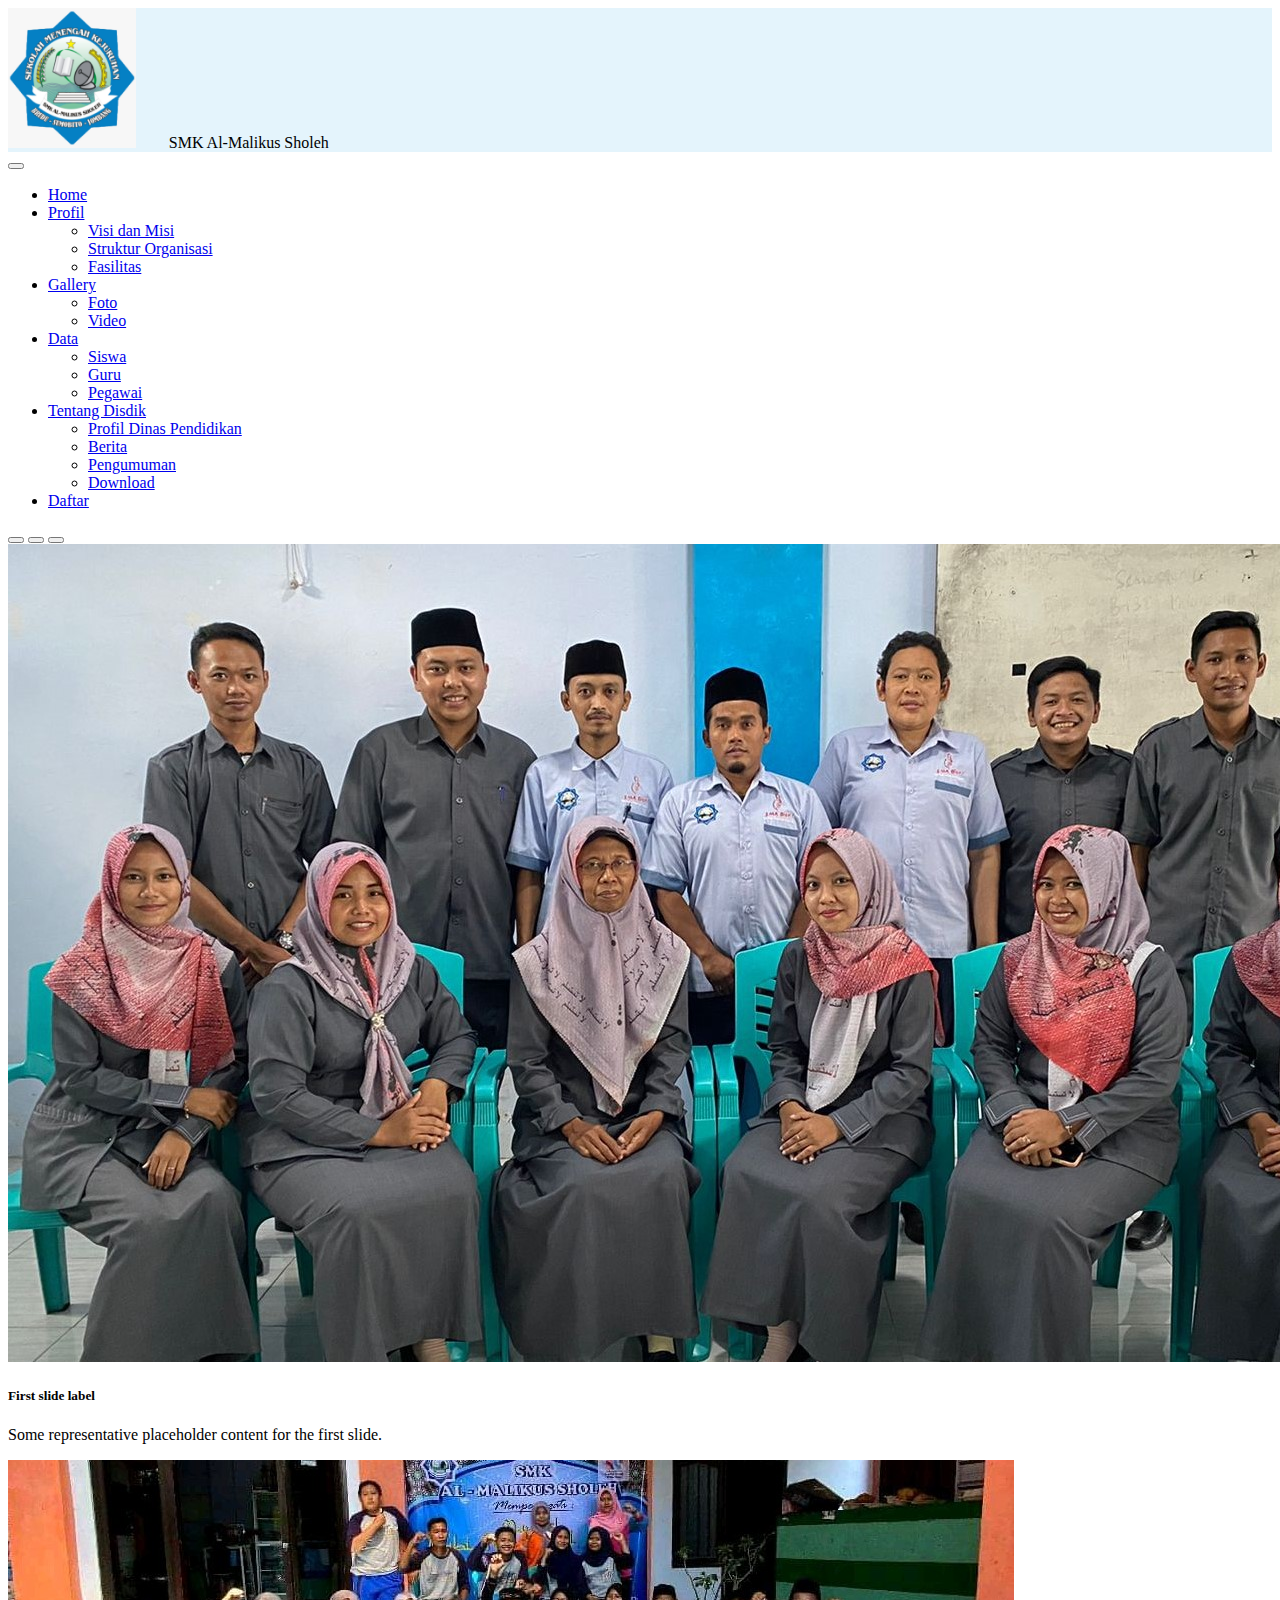
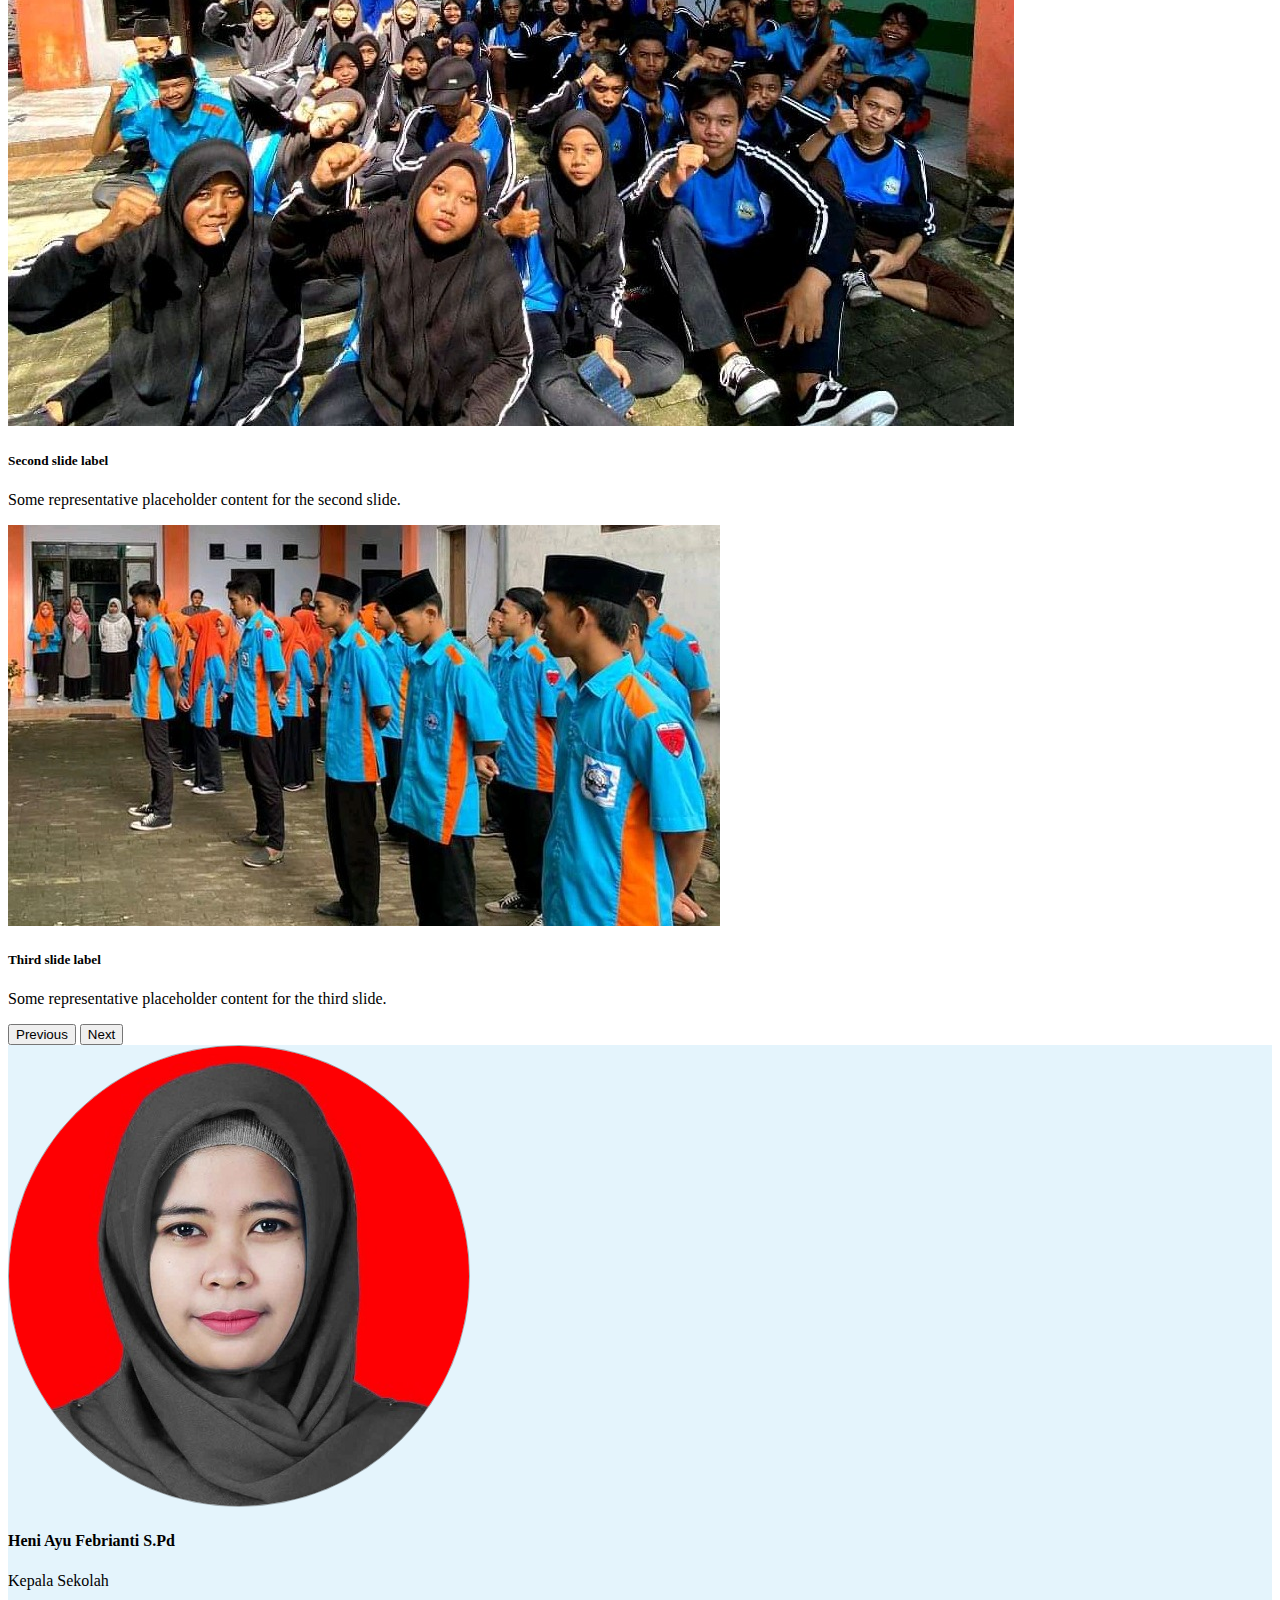
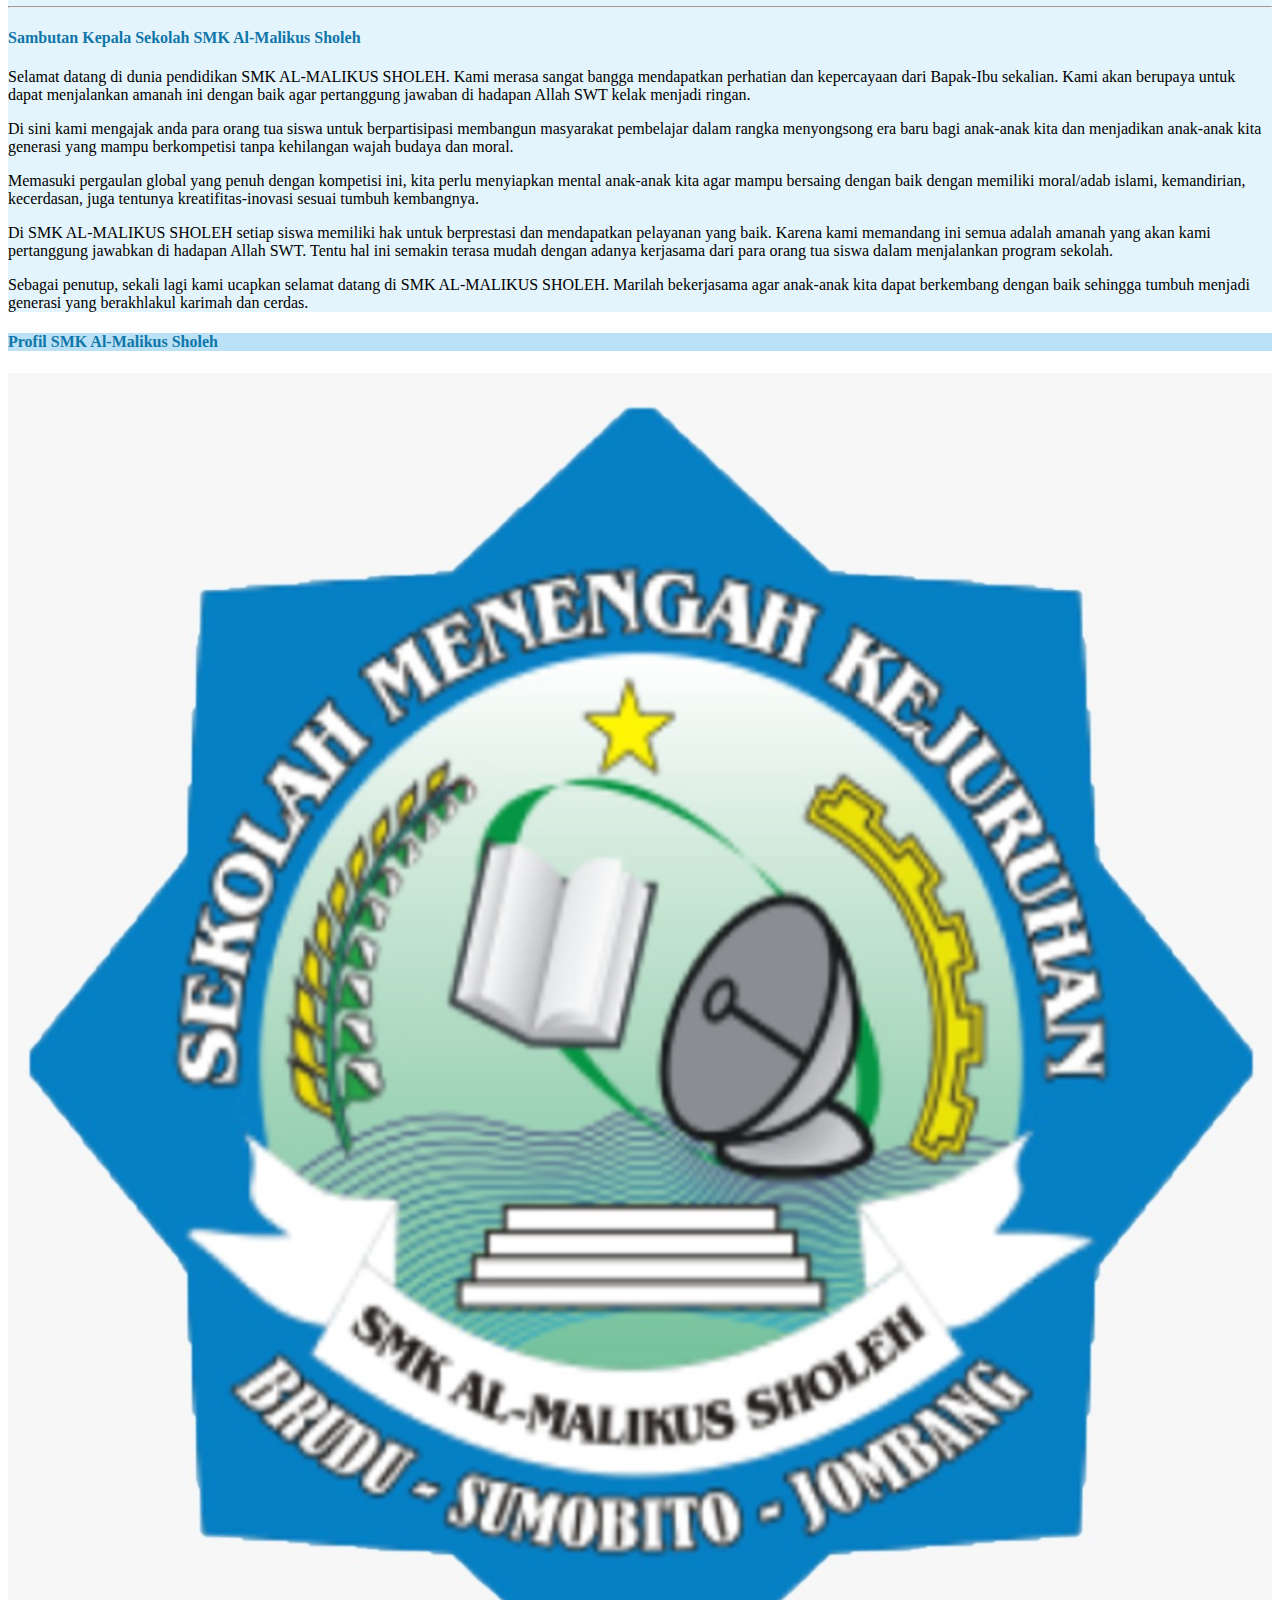
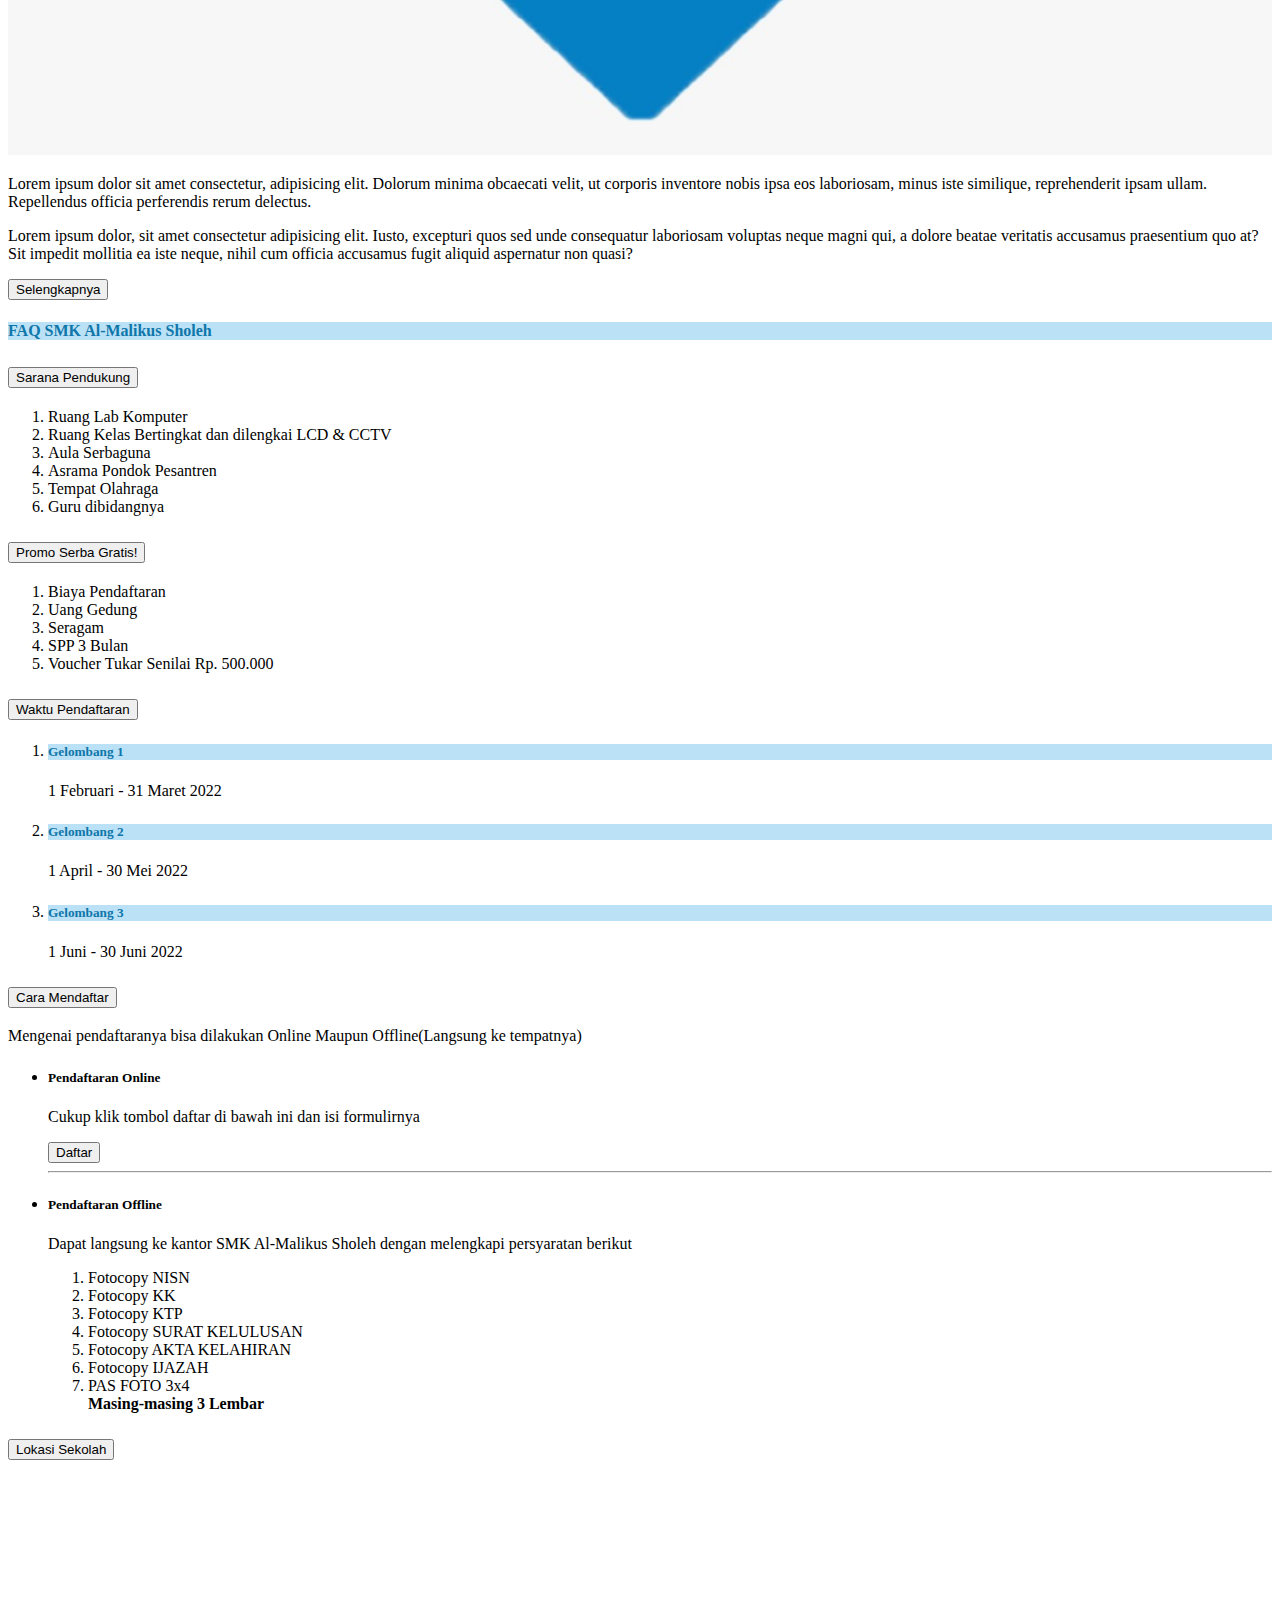
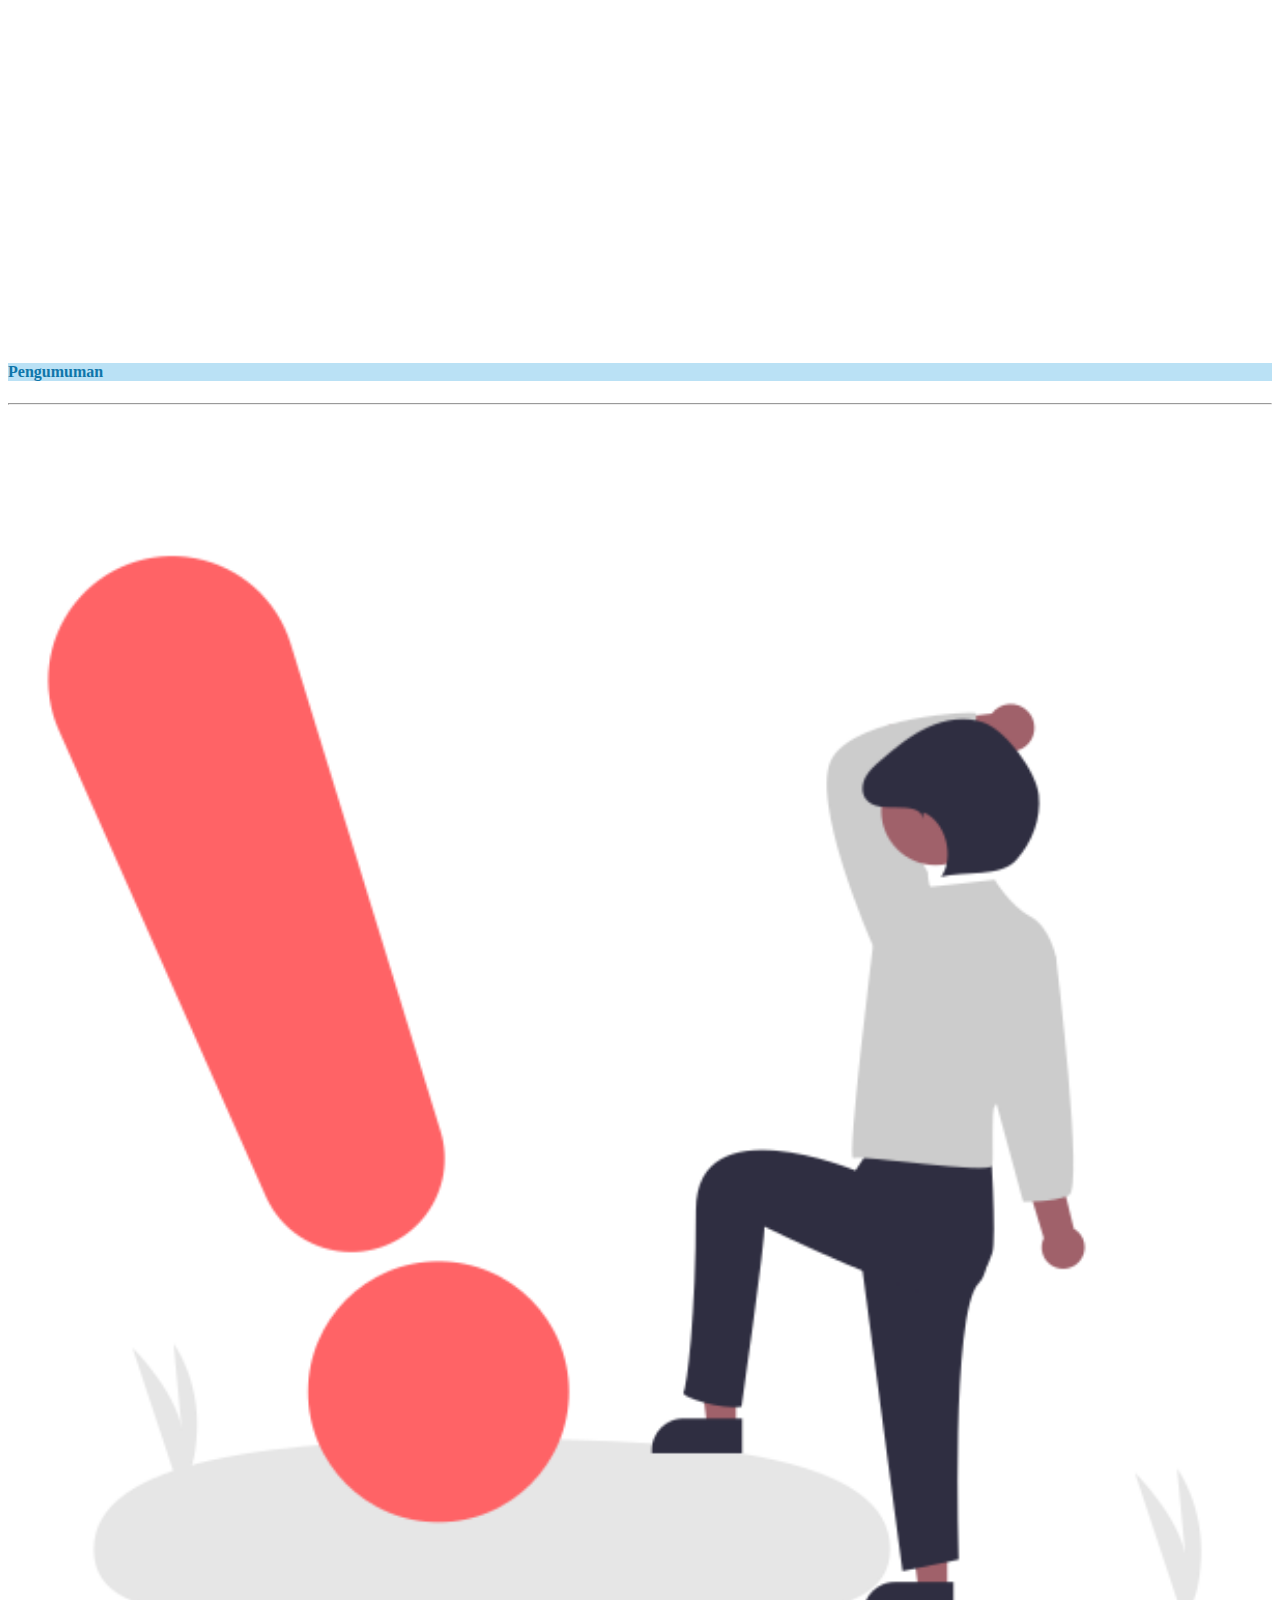
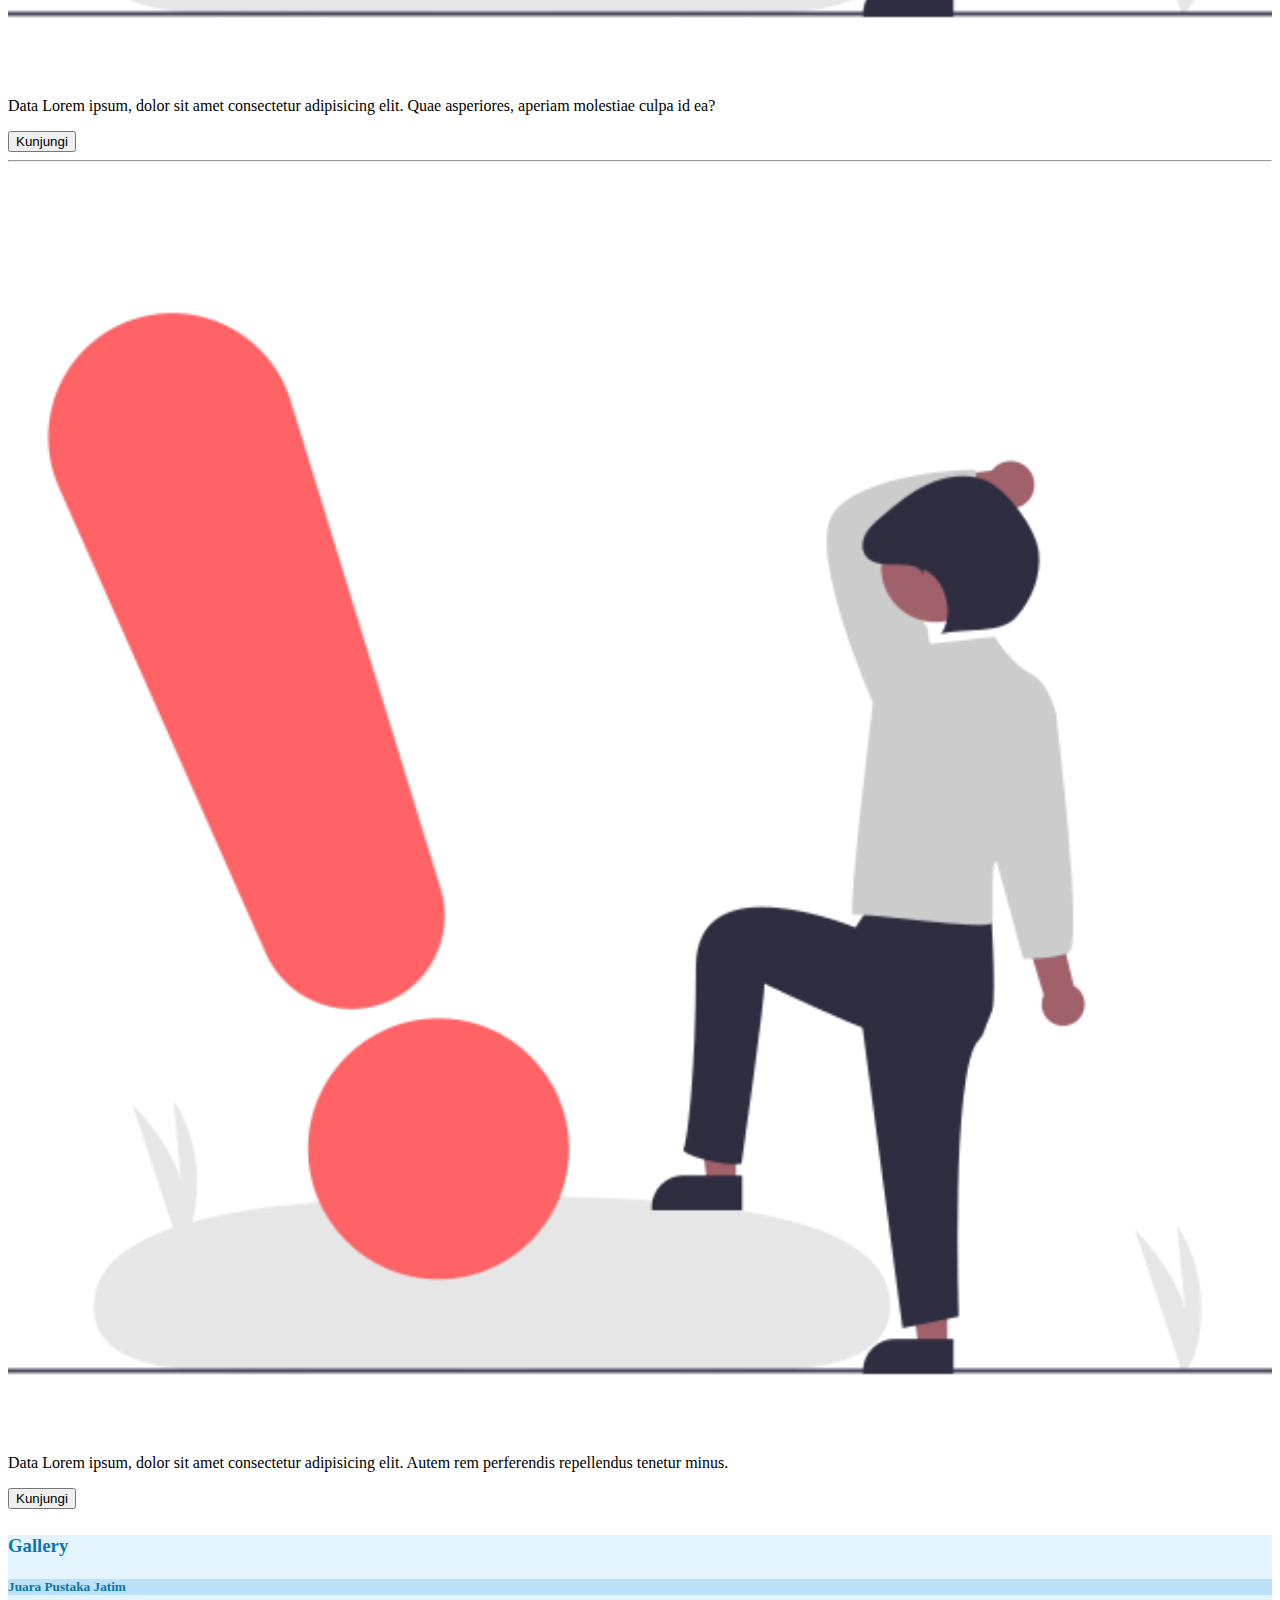
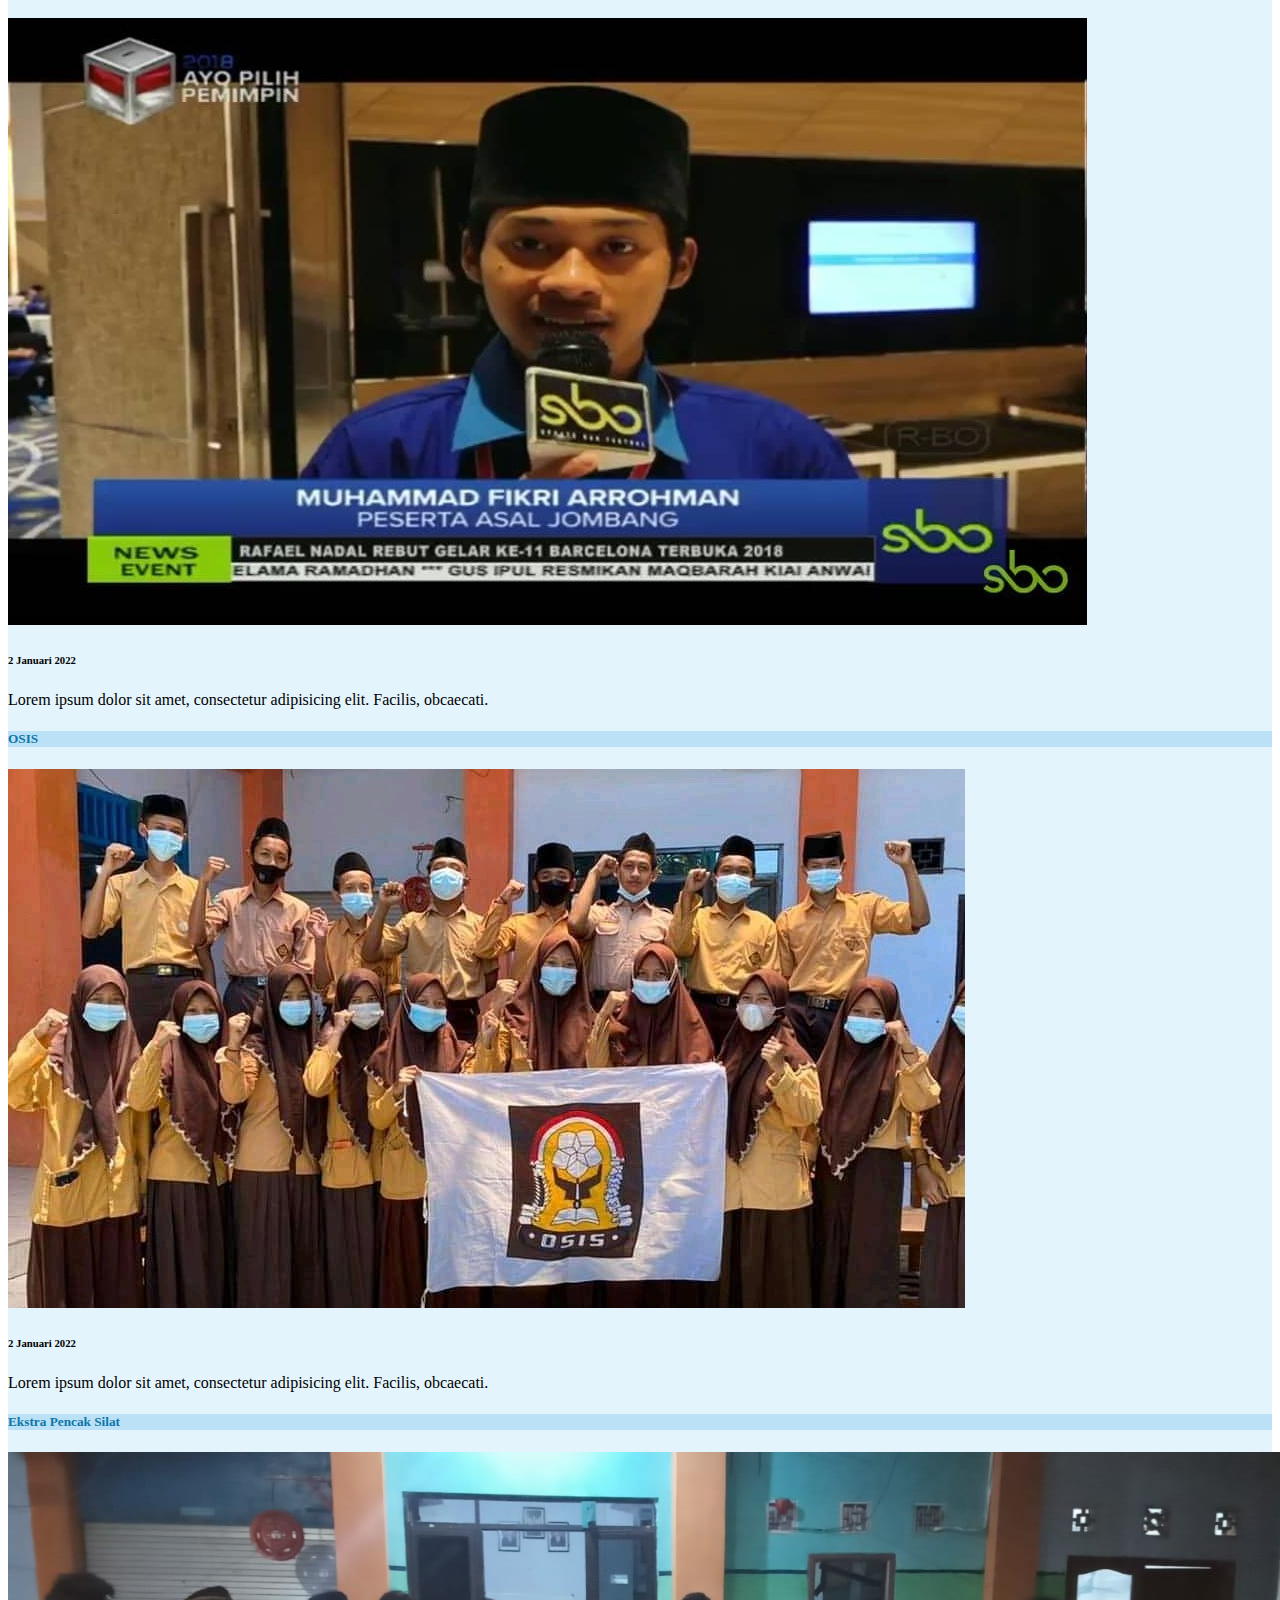
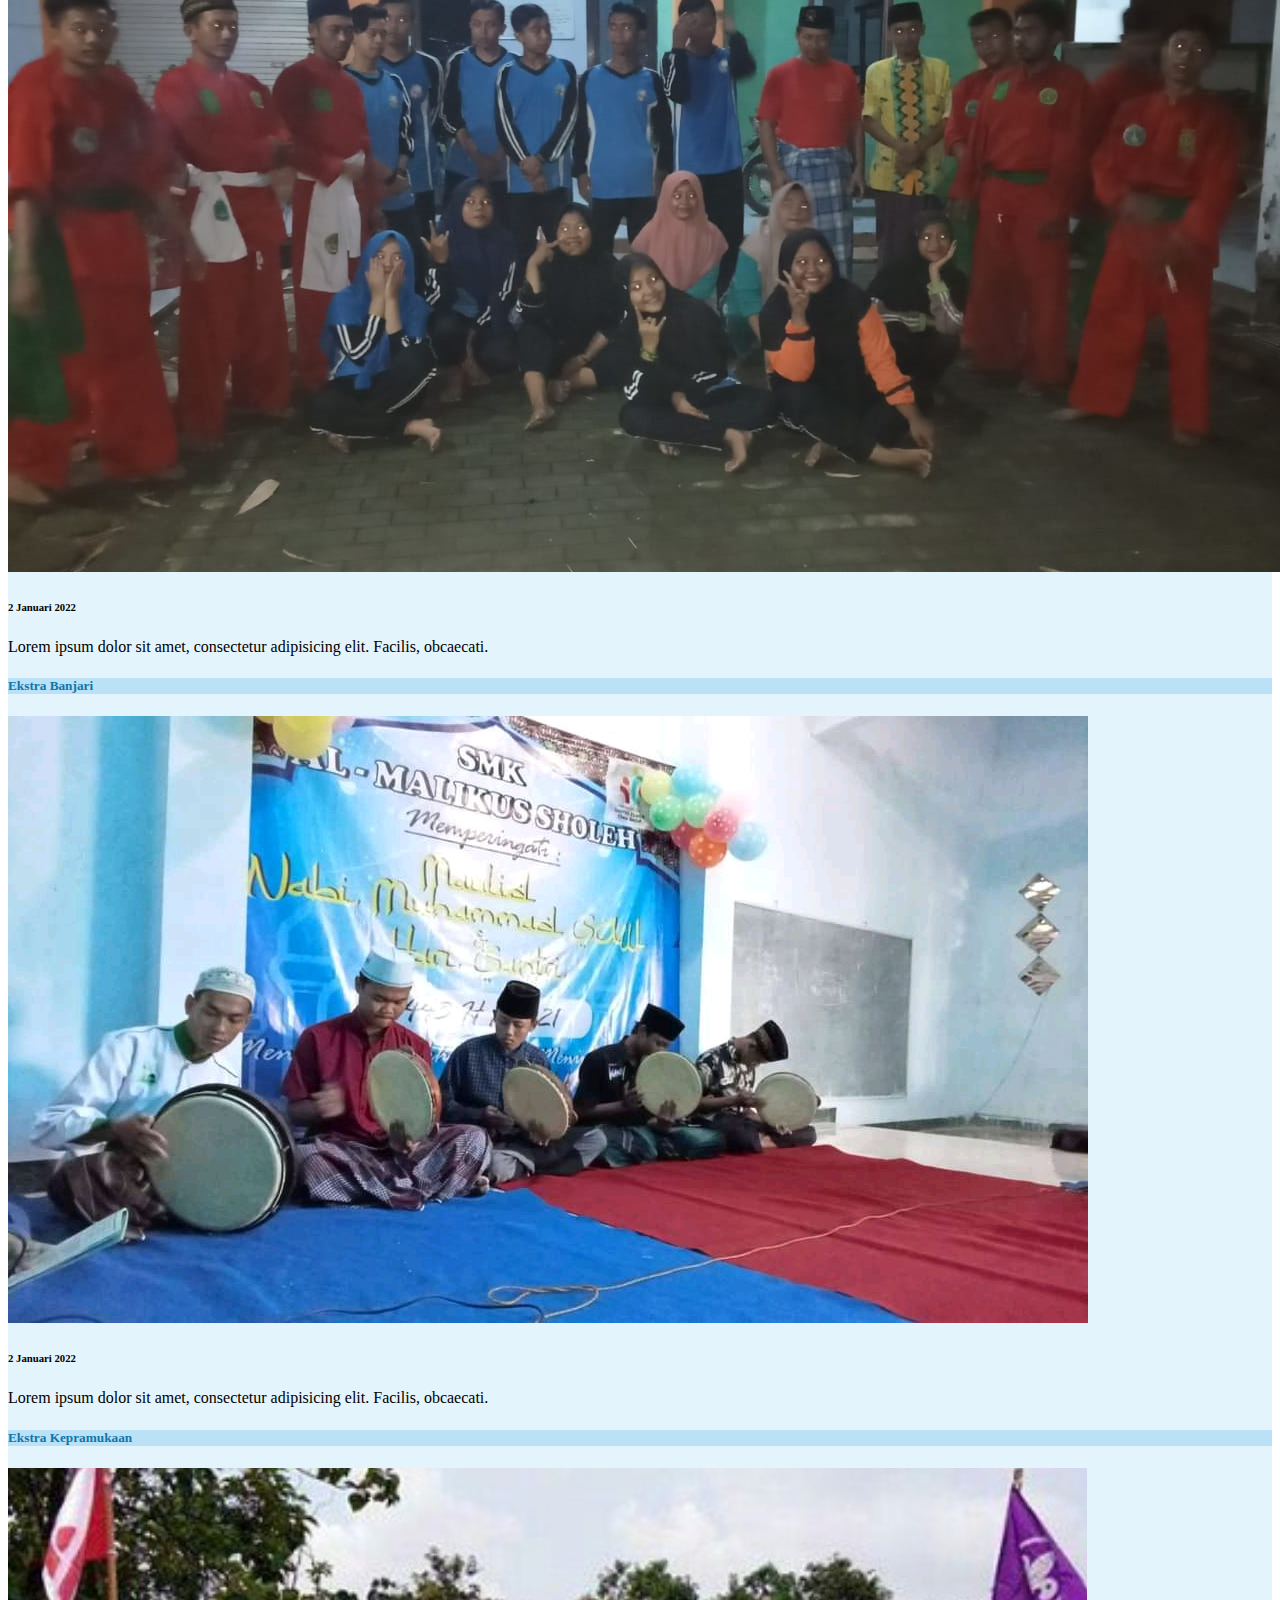
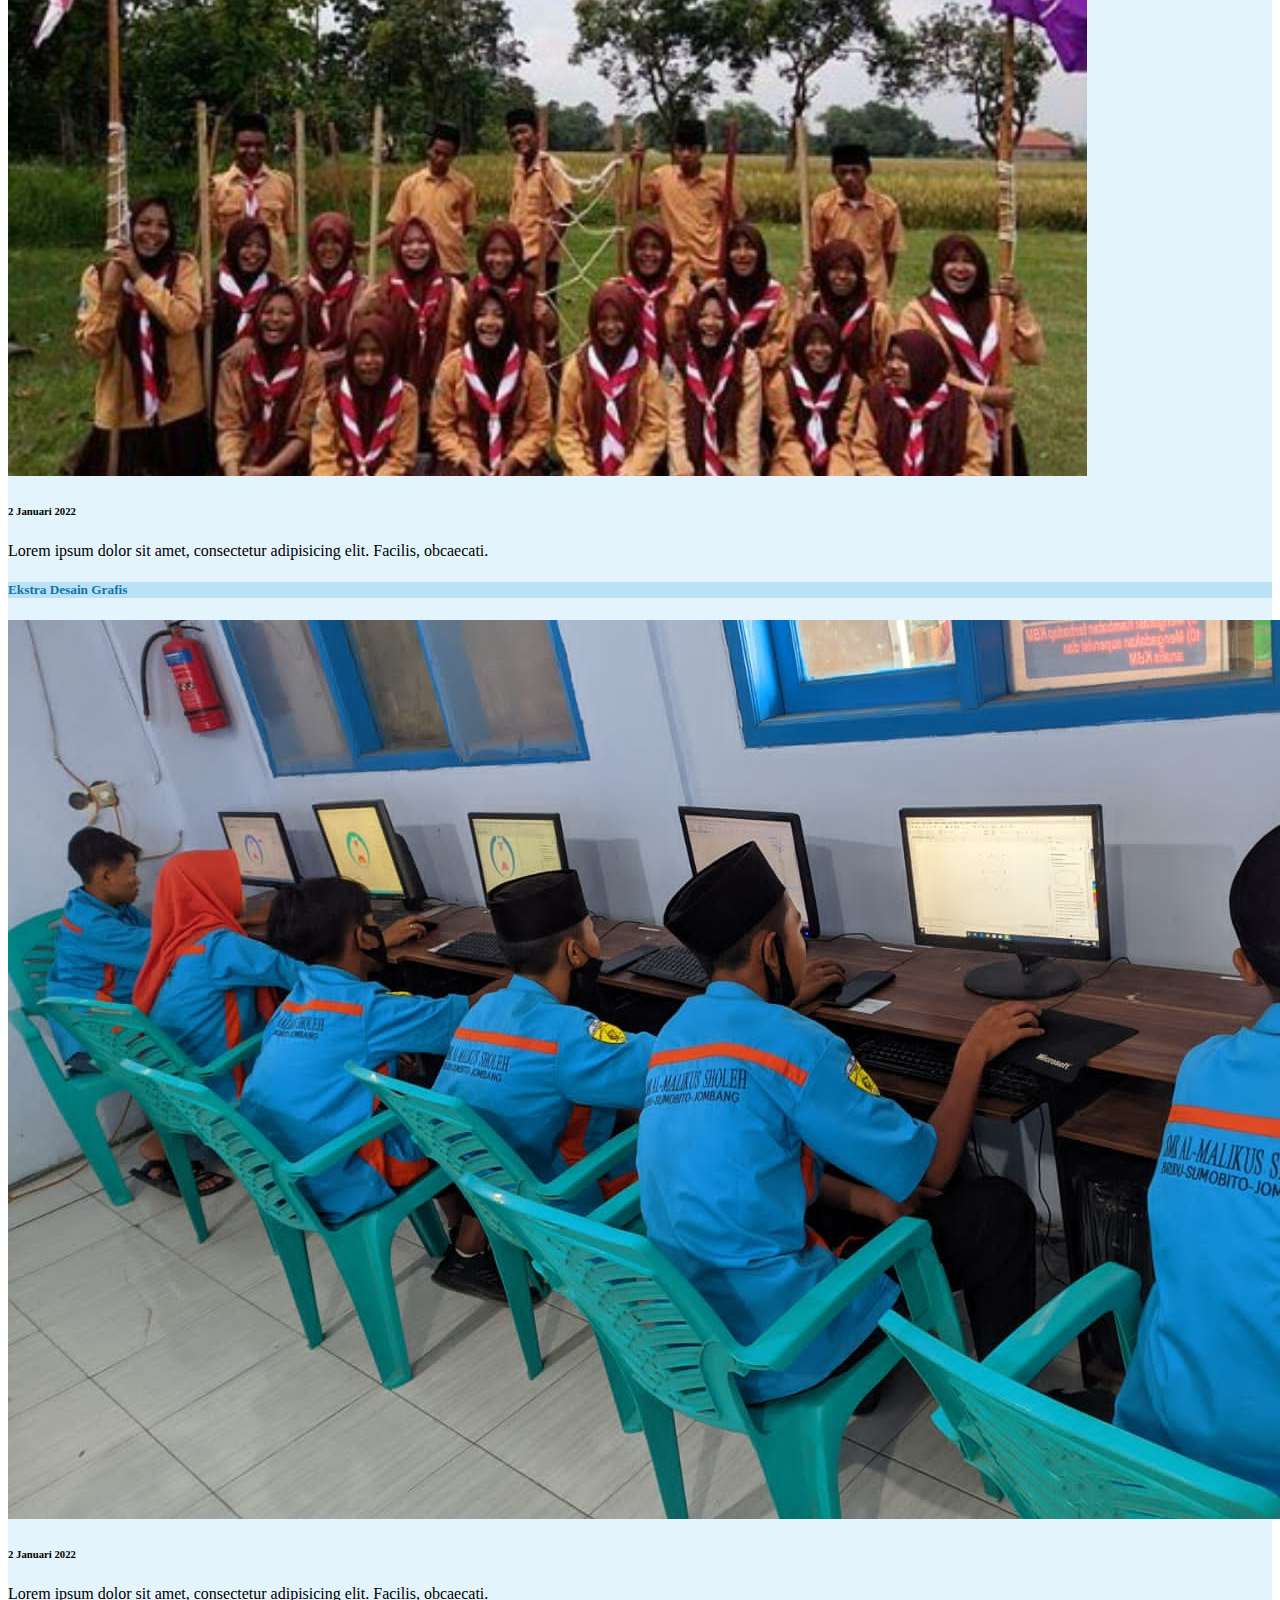
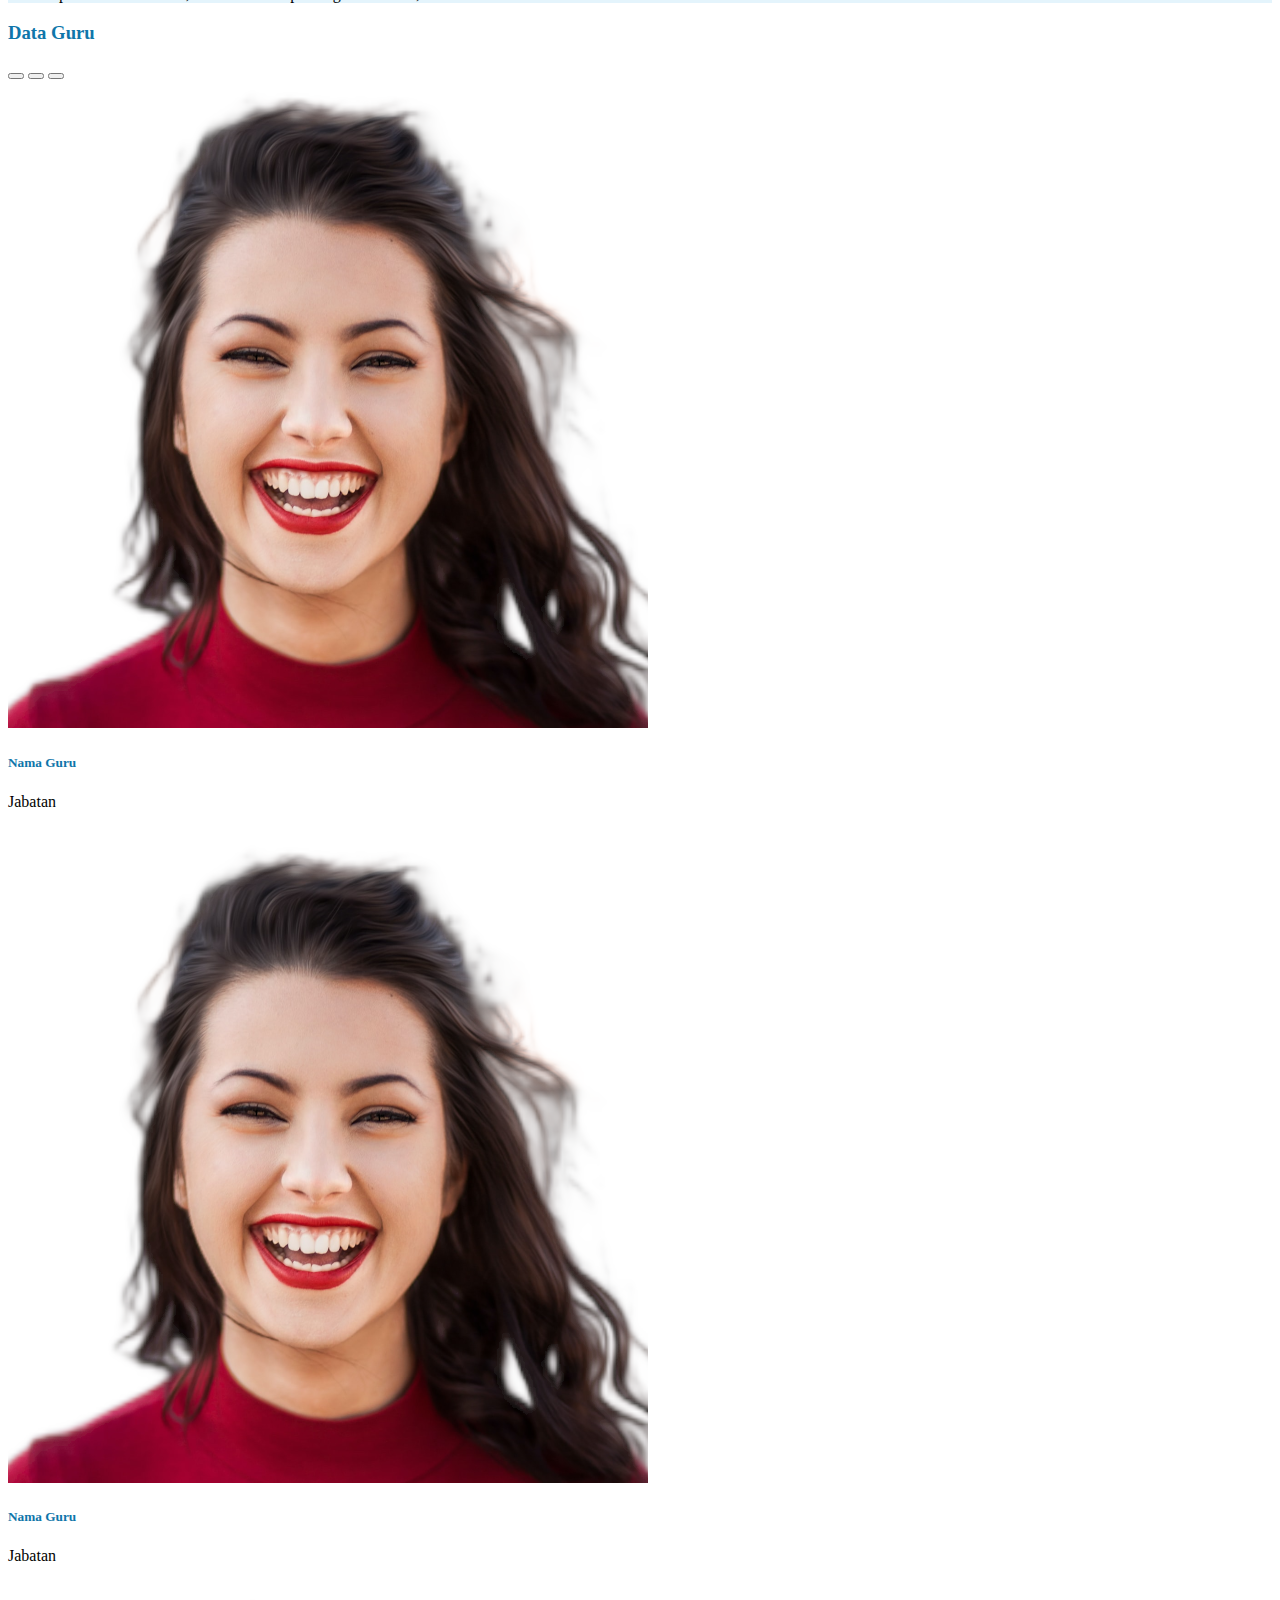
<file: index.html>
<!DOCTYPE html>
<html lang="en">

<head>
  <!-- Required meta tags -->
  <meta charset="utf-8" />
  <meta name="viewport" content="width=device-width, initial-scale=1" />
  <link rel="stylesheet" href="css/style.css">
  <!-- Bootstrap CSS -->
  <link href="https://cdn.jsdelivr.net/npm/bootstrap@5.1.3/dist/css/bootstrap.min.css" rel="stylesheet" integrity="sha384-1BmE4kWBq78iYhFldvKuhfTAU6auU8tT94WrHftjDbrCEXSU1oBoqyl2QvZ6jIW3" crossorigin="anonymous" />
  <link rel="stylesheet" href="https://cdnjs.cloudflare.com/ajax/libs/font-awesome/4.7.0/css/font-awesome.min.css">
  <title>SMK Al-Malikus Sholeh</title>
</head>

<body>

  <section id="profil">
    <div class="row">
      <span>
        <img src="images/logo.jpeg" alt="" style="width: 8rem;">
            <span class="fw-bold fs-3" style="margin-left:1.8rem">
              SMK Al-Malikus Sholeh
               
            </span>
            
      </span>    
    </div>
  </section>
  
  <div class="container-fluid">
    <nav class="navbar navbar-expand-lg navbar-light alert-info absolute-top">
      <div class="container">
        <!-- <a class="navbar-brand" href="#"><img src="images/logo.jpeg" alt="logo-smk" style="width: 2.2rem;"></a> -->
        <button class="navbar-toggler" type="button" data-bs-toggle="collapse" data-bs-target="#navbarNav" aria-controls="navbarNav" aria-expanded="false" aria-label="Toggle navigation">
          <span class="navbar-toggler-icon"></span>
        </button>
        <div class="collapse navbar-collapse" id="navbarNav">
          <ul class="navbar-nav ms-auto">
            <!-- <li class="nav-item">
                <a class="nav-link active" aria-current="page" href="#">Home</a>
              </li> -->
            <li class="nav-item">
              <a class="nav-link" href="#">Home</a>
            </li>
           
            <li class="nav-item dropdown">
              <a class="nav-link dropdown-toggle" href="#" id="navbarDropdown" role="button" data-bs-toggle="dropdown" aria-expanded="false">
                Profil
              </a>
              <ul class="dropdown-menu" aria-labelledby="navbarDropdown">
                <li><a class="dropdown-item" href="#">Visi dan Misi</a></li>
                <li><a class="dropdown-item" href="#">Struktur Organisasi</a></li>
                <li><a class="dropdown-item" href="#">Fasilitas</a></li>
                </ul>
            </li>
            <li class="nav-item dropdown">
              <a class="nav-link dropdown-toggle" href="#gallery" id="navbarDropdown" role="button" data-bs-toggle="dropdown" aria-expanded="false">
                Gallery
              </a>
              <ul class="dropdown-menu" aria-labelledby="navbarDropdown">
                <li><a class="dropdown-item" href="#">Foto</a></li>
                <li><a class="dropdown-item" href="#">Video</a></li>
              </ul>
            </li>
            <li class="nav-item dropdown">
              <a class="nav-link dropdown-toggle" href="#" id="navbarDropdown" role="button" data-bs-toggle="dropdown" aria-expanded="false">
                Data
              </a>
              <ul class="dropdown-menu" aria-labelledby="navbarDropdown">
                <li><a class="dropdown-item" href="#">Siswa</a></li>
                <li><a class="dropdown-item" href="#">Guru</a></li>
                <li><a class="dropdown-item" href="#">Pegawai</a></li>
              </ul>
            </li>
            <li class="nav-item dropdown">
              <a class="nav-link dropdown-toggle" href="#" id="navbarDropdown" role="button" data-bs-toggle="dropdown" aria-expanded="false">
                Tentang Disdik
              </a>
              <ul class="dropdown-menu" aria-labelledby="navbarDropdown">
                <li><a class="dropdown-item" href="#">Profil Dinas Pendidikan</a></li>
                <li><a class="dropdown-item" href="#">Berita</a></li>
                <li><a class="dropdown-item" href="#">Pengumuman</a></li>
                <li><a class="dropdown-item" href="#">Download</a></li>
                </ul>
            </li>
            

            <!-- <li class="nav-item">
              <a class="nav-link" href="#contact">Contact</a>
            </li> -->
            <li class="nav-item">
              <a class="nav-link" href="daftar.html">Daftar</a>
            </li>
          </ul>
        </div>
      </div>
    </nav>

    <section id="img-slider">
      <div id="carouselExampleCaptions" class="carousel slide" data-bs-ride="carousel">
        <div class="carousel-indicators">
          <button type="button" data-bs-target="#carouselExampleCaptions" data-bs-slide-to="0" class="active" aria-current="true" aria-label="Slide 1"></button>
          <button type="button" data-bs-target="#carouselExampleCaptions" data-bs-slide-to="1" aria-label="Slide 2"></button>
          <button type="button" data-bs-target="#carouselExampleCaptions" data-bs-slide-to="2" aria-label="Slide 3"></button>
          
        </div>
        <div class="carousel-inner">
          <div class="carousel-item active">
            <img src="images/pose-pkks.jpg" class="d-block w-100" alt="...">
            <div class="carousel-caption d-none d-md-block">
              <h5>First slide label</h5>
              <p>Some representative placeholder content for the first slide.</p>
            </div>
          </div>
          <div class="carousel-item">
            <img src="images/head-2.jpg" class="d-block w-100" alt="...">
            <div class="carousel-caption d-none d-md-block">
              <h5>Second slide label</h5>
              <p>Some representative placeholder content for the second slide.</p>
            </div>
          </div>
          <div class="carousel-item">
            <img src="images/head-3.jpg" class="d-block w-100" alt="...">
            <div class="carousel-caption d-none d-md-block">
              <h5>Third slide label</h5>
              <p>Some representative placeholder content for the third slide.</p>
            </div>
          </div>
          
        </div>
        <button class="carousel-control-prev" type="button" data-bs-target="#carouselExampleCaptions" data-bs-slide="prev">
          <span class="carousel-control-prev-icon" aria-hidden="true"></span>
          <span class="visually-hidden">Previous</span>
        </button>
        <button class="carousel-control-next" type="button" data-bs-target="#carouselExampleCaptions" data-bs-slide="next">
          <span class="carousel-control-next-icon" aria-hidden="true"></span>
          <span class="visually-hidden">Next</span>
        </button>
      </div>
    </section>

    <section id="about">
      <div class="row">
        <div class="col-md-2"></div>
        <div class="col-md-8 pt-3">

          <div class="row p-3">
            <!-- Foto Kepala Sekolah -->
            <div class="col-md-4">
              <img src="images/kepala-sekolah.jpg" class="card-img-top" alt="..." style="border-radius: 50%; border:1px solid rgba(0, 0, 0, 0.3);">
              <h4 class="text-center my-3">Heni Ayu Febrianti S.Pd</h4>
              <p class="text-center">Kepala Sekolah</p>
              <hr>
            </div>
            <!-- Sambutan Kepala Sekolah -->
            <div class="col-md-8">
              <h4 class="heading mb-4">Sambutan Kepala Sekolah SMK Al-Malikus Sholeh</h4>
              <span> 
                <p>Selamat datang di dunia pendidikan SMK AL-MALIKUS SHOLEH. Kami merasa sangat bangga mendapatkan perhatian dan kepercayaan dari Bapak-Ibu sekalian. Kami akan berupaya untuk dapat menjalankan amanah ini dengan baik agar pertanggung jawaban di hadapan Allah SWT kelak menjadi ringan.</p>

                <p>Di sini kami mengajak anda para orang tua siswa untuk berpartisipasi membangun masyarakat pembelajar dalam rangka menyongsong era baru bagi anak-anak kita dan menjadikan anak-anak kita generasi yang mampu berkompetisi tanpa kehilangan wajah budaya dan moral.</p>

                <p>Memasuki pergaulan global yang penuh dengan kompetisi ini, kita perlu menyiapkan mental anak-anak kita agar mampu bersaing dengan baik dengan memiliki moral/adab islami, kemandirian, kecerdasan, juga  tentunya kreatifitas-inovasi sesuai tumbuh kembangnya.</p>

                <p>Di SMK AL-MALIKUS SHOLEH setiap siswa memiliki hak untuk berprestasi dan mendapatkan pelayanan yang baik. Karena kami memandang ini semua adalah amanah yang akan kami pertanggung jawabkan di hadapan Allah SWT. Tentu hal ini semakin terasa mudah dengan adanya kerjasama dari para orang tua siswa dalam menjalankan program sekolah.</p>

                <p>Sebagai penutup, sekali lagi kami ucapkan selamat datang di SMK AL-MALIKUS SHOLEH. Marilah bekerjasama agar anak-anak kita dapat berkembang dengan baik sehingga tumbuh menjadi generasi yang berakhlakul karimah dan cerdas.</p>
                
              </span> 

            </div>
          </div>
          <div class="col-md-2"></div>
        
        </div>    
      </div>
    </section>

    <section id="content">
      <div class="row">
        <div class="col-md-2"></div>
        <div class="col-md-8">
          <div class="row my-2">
            <!-- Profil -->
            <div class="col-md-9 mt-2">
              <div class="card">
                <div class="card-header">
                  <h4 class="heading">Profil SMK Al-Malikus Sholeh</h4>
                </div>
                <div class="card-body">
                  <div class="row">
                    <div class="col-md-7">
                      <img src="images/logo.jpeg" alt="logo-smk" style="width: 100%;">

                    </div>
                    <div class="col-md-5">
                      <p>Lorem ipsum dolor sit amet consectetur, adipisicing elit. Dolorum minima obcaecati velit, ut corporis inventore nobis ipsa eos laboriosam, minus iste similique, reprehenderit ipsam ullam. Repellendus officia perferendis rerum delectus.</p>
                      <p>Lorem ipsum dolor, sit amet consectetur adipisicing elit. Iusto, excepturi quos sed unde consequatur laboriosam voluptas neque magni qui, a dolore beatae veritatis accusamus praesentium quo at? Sit impedit mollitia ea iste neque, nihil cum officia accusamus fugit aliquid aspernatur non quasi?</p>
                      <button class="btn btn-primary">Selengkapnya</button>
                    </div>
                  </div>
                 
                  <!-- <iframe width="560" height="315" src="https://www.youtube.com/embed/RX8FNnahs90" title="YouTube video player" frameborder="0" allow="accelerometer; autoplay; clipboard-write; encrypted-media; gyroscope; picture-in-picture" allowfullscreen></iframe> -->
                </div>

                <div class="card-header">
                  <h4 class="heading">FAQ SMK Al-Malikus Sholeh</h4>
                </div>

                <div class="card-body">
                  <div class="accordion accordion-flush" id="accordionFlushExample">
                    <div class="accordion-item">
                      <h2 class="accordion-header" id="flush-headingOne">
                        <button class="accordion-button collapsed" type="button" data-bs-toggle="collapse" data-bs-target="#flush-collapseOne" aria-expanded="false" aria-controls="flush-collapseOne">
                          Sarana Pendukung
                        </button>
                      </h2>
                      <div id="flush-collapseOne" class="accordion-collapse collapse" aria-labelledby="flush-headingOne" data-bs-parent="#accordionFlushExample">
                        <div class="accordion-body">
                          <ol>
                            <li>Ruang Lab Komputer</li>
                            <li>Ruang Kelas Bertingkat dan dilengkai LCD & CCTV</li>
                            <li>Aula Serbaguna</li>
                            <li>Asrama Pondok Pesantren</li>
                            <li>Tempat Olahraga</li>
                            <li>Guru dibidangnya</li>
                          </ol>
                        </div>
                      </div>
                    </div>

                    <div class="accordion-item">
                      <h2 class="accordion-header" id="flush-headingTwo">
                        <button class="accordion-button collapsed alert-danger" type="button" data-bs-toggle="collapse" data-bs-target="#flush-collapseTwo" aria-expanded="false" aria-controls="flush-collapseTwo">
                          Promo Serba Gratis!
                        </button>
                      </h2>
                      <div id="flush-collapseTwo" class="accordion-collapse collapse" aria-labelledby="flush-headingTwo" data-bs-parent="#accordionFlushExample">
                        <div class="accordion-body"><ol>
                          <li>Biaya Pendaftaran</li>
                          <li>Uang Gedung</li>
                          <li>Seragam</li>
                          <li>SPP 3 Bulan</li>
                          <li>Voucher Tukar Senilai Rp. 500.000</li>
                        </ol></div>
                      </div>
                    </div>
                    
                    <div class="accordion-item">
                      <h2 class="accordion-header" id="flush-headingThree">
                        <button class="accordion-button collapsed" type="button" data-bs-toggle="collapse" data-bs-target="#flush-collapseThree" aria-expanded="false" aria-controls="flush-collapseThree">
                          Waktu Pendaftaran
                        </button>
                      </h2>
                      <div id="flush-collapseThree" class="accordion-collapse collapse" aria-labelledby="flush-headingThree" data-bs-parent="#accordionFlushExample">
                        <div class="accordion-body">
                          <ol>
                            <li>
                              <div class="card">
                                <div class="card-header">
                                  <h5 class="heading">
                                    Gelombang 1
                                  </h5>
                                </div>
                                <div class="card-body">
                                  <p>1 Februari - 31 Maret 2022</p>
                                </div>
                              </div>
                            </li>
                            <li>
                              <div class="card">
                                <div class="card-header">
                                  <h5 class="heading">
                                    Gelombang 2
                                  </h5>
                                </div>
                                <div class="card-body">
                                  <p>1 April - 30 Mei 2022</p>
                                </div>
                              </div>
                            </li>
                            <li>
                              <div class="card">
                                <div class="card-header">
                                  <h5 class="heading">
                                    Gelombang 3
                                  </h5>
                                </div>
                                <div class="card-body">
                                  <p>1 Juni - 30 Juni 2022</p>
                                </div>
                              </div>
                            </li>     
                          </ol>
                        </div>
                      </div>
                    </div>

                    <div class="accordion-item">
                      <h2 class="accordion-header" id="flush-headingFour">
                        <button class="accordion-button collapsed alert-danger" type="button" data-bs-toggle="collapse" data-bs-target="#flush-collapseFour" aria-expanded="false" aria-controls="flush-collapseFour">
                          Cara Mendaftar
                        </button>
                      </h2>
                      <div id="flush-collapseFour" class="accordion-collapse collapse" aria-labelledby="flush-headingFour" data-bs-parent="#accordionFlushExample">
                        <div class="accordion-body">
                          Mengenai pendaftaranya bisa dilakukan Online Maupun Offline(Langsung ke tempatnya)

                          <ul>
                            <li>
                              <h5>Pendaftaran Online</h5>
                              <p>Cukup klik tombol daftar di bawah ini dan isi formulirnya</p>
                              <a href="daftar.html">
                                <button class="btn alert-info">Daftar</button>
                              </a>
                            </li>
                            <hr>
                            <li>
                              <h5>Pendaftaran Offline</h5>
                              <p>Dapat langsung ke kantor SMK Al-Malikus Sholeh dengan melengkapi persyaratan berikut</p>
                              <ol>
                                <li>Fotocopy NISN </li>
                                <li>Fotocopy KK </li>
                                <li>Fotocopy KTP </li>
                                <li>Fotocopy SURAT KELULUSAN </li>
                                <li>Fotocopy AKTA KELAHIRAN </li>
                                <li>Fotocopy IJAZAH </li>
                                <li>PAS FOTO 3x4</li>
                                <strong class="alert-danger">Masing-masing 3 Lembar</strong>
                                
                              </ol>
                            </li>
                          </ul>

                        </div>
                      </div>
                      <!-- Akhir accordion item -->
                    </div>
                    <div class="accordion-item">
                      <h2 class="accordion-header" id="flush-headingFive">
                        <button class="accordion-button collapsed" type="button" data-bs-toggle="collapse" data-bs-target="#flush-collapseFive" aria-expanded="false" aria-controls="flush-collapseFive">
                          Lokasi Sekolah
                        </button>
                      </h2>
                      <div id="flush-collapseFive" class="accordion-collapse collapse" aria-labelledby="flush-headingFive" data-bs-parent="#accordionFlushExample">
                        <div class="accordion-body">
                          <iframe src="https://www.google.com/maps/embed?pb=!1m18!1m12!1m3!1d3955.2857107464197!2d112.31566461477651!3d-7.543788594559347!2m3!1f0!2f0!3f0!3m2!1i1024!2i768!4f13.1!3m3!1m2!1s0x2e786b45ba4004ad%3A0x15b75803fac5ee2b!2sSMK%20AL-MALIKUS%20SHOLEH!5e0!3m2!1sid!2sid!4v1642433279665!5m2!1sid!2sid" style="border:0; width: 100%; height: 50vh;" allowfullscreen="" loading="lazy"></iframe>
                        </div>
                      </div>
                      <!-- Akhir accordion item -->
                    </div>
                    <!-- Akhir accordion induk -->
                  </div>

                </div>
                <!-- Penmbungkus Card -->
              </div>
              <!-- Pembungkus COl Card -->
            </div>
            <!-- Pengumuman -->
            <div class="col-md-3">
              <div class="card">
                <div class="card-header">
                  <h4 class="heading">Pengumuman</h4>
                </div>
                <div class="card-body">
                  <div class="row">
                    <div class="col-md-12">
                      <div class="row mb-2">
                        <hr>
                        <div class="col-md-4">
                          <img src="images/notify-red.png" alt="alert" style="width: 100%;">
                        </div>

                        <div class="col-md-8">
                          <p>Data Lorem ipsum, dolor sit amet consectetur adipisicing elit. Quae asperiores, aperiam molestiae culpa id ea?</p>
                          <a href="pengumuman.html">
                          <button class="btn alert-danger">Kunjungi</button>
                          </a>
                        </div>
                        
                      </div>
                      <div class="row mb-2">
                        <hr>
                        <div class="col-md-4">
                          <img src="images/notify-red.png" alt="alert" style="width: 100%;">
                        </div>

                        <div class="col-md-8">
                          <p>Data Lorem ipsum, dolor sit amet consectetur adipisicing elit. Autem rem perferendis repellendus tenetur minus.</p>
                          <a href="pengumuman.html">
                            <button class="btn alert-danger">Kunjungi</button>
                            </a>
                        </div>
                        
                      </div>
                      
                      
                    </div>
                  </div>
                </div>
              </div>
            </div>
          </div>
        </div>
        <div class="col-md-2"></div>
      </div>
    </section>


    <section id="gallery">
      <div class="row">
        <div class="col-md-2"></div>
        <div class="col-md-8">
          <h3 class="heading text-center p-3">Gallery</h3>
          <div class="row">
            <div class="col-md-4 mb-3">
              <div class="card">
                <div class="card-header">
                  <h5 class="heading text-center">Juara Pustaka Jatim</h5>
                </div>
    
                <img src="images/gallery.jpg" alt="">
    
                <div class="card-title p-2">
                  <h6 class="text-center">2 Januari 2022</h6>
                  <p class="text-muted">Lorem ipsum dolor sit amet, consectetur adipisicing elit. Facilis, obcaecati.</p>
                  
    
                </div>
              </div>
            </div>
            <div class="col-md-4 mb-3">
              <div class="card">
                <div class="card-header">
                  <h5 class="heading text-center">OSIS</h5>
                </div>
    
                <img src="images/gallery-1.jpg" alt="">
    
                <div class="card-title p-2">
                  <h6 class="text-center">2 Januari 2022</h6>
                  <p class="text-muted">Lorem ipsum dolor sit amet, consectetur adipisicing elit. Facilis, obcaecati.</p>
                  
    
                </div>
              </div>
            </div>
    
            <div class="col-md-4 mb-3">
              <div class="card">
                <div class="card-header">
                  <h5 class="heading text-center">Ekstra Pencak Silat</h5>
                </div>
    
                <img src="images/gallery-2.jpg" alt="">
    
                <div class="card-title p-2">
                  <h6 class="text-center">2 Januari 2022</h6>
                  <p class="text-muted">Lorem ipsum dolor sit amet, consectetur adipisicing elit. Facilis, obcaecati.</p>
                  
    
                </div>
              </div>
            </div>
            <div class="col-md-4 mb-3">
              <div class="card">
                <div class="card-header">
                  <h5 class="heading text-center">Ekstra Banjari</h5>
                </div>
    
                <img src="images/gallery-3.jpg" alt="">
    
                <div class="card-title p-2">
                  <h6 class="text-center">2 Januari 2022</h6>
                  <p class="text-muted">Lorem ipsum dolor sit amet, consectetur adipisicing elit. Facilis, obcaecati.</p>
                  
    
                </div>
              </div>
            </div>
            <div class="col-md-4 mb-3">
              <div class="card">
                <div class="card-header">
                  <h5 class="heading text-center">Ekstra Kepramukaan</h5>
                </div>
    
                <img src="images/gallery-4.jpg" alt="">
    
                <div class="card-title p-2">
                  <h6 class="text-center">2 Januari 2022</h6>
                  <p class="text-muted">Lorem ipsum dolor sit amet, consectetur adipisicing elit. Facilis, obcaecati.</p>
                  
    
                </div>
              </div>
            </div>
            <div class="col-md-4 mb-3">
              <div class="card">
                <div class="card-header">
                  <h5 class="heading text-center">Ekstra Desain Grafis</h5>
                </div>
    
                <img src="images/gallery-5.jpg" alt="">
    
                <div class="card-title p-2">
                  <h6 class="text-center">2 Januari 2022</h6>
                  <p class="text-muted">Lorem ipsum dolor sit amet, consectetur adipisicing elit. Facilis, obcaecati.</p>
                  
    
                </div>
              </div>
            </div>
            <!-- Akhir Col -->
        </div>
        <div class="col-md-2"></div>
      </div>

      </div>
    </section>

    <!-- <section id="data-siswa">
      <div class="card">
        <h3 class="heading text-center pt-3 parallax bg-light">Data Siswa</h3>
        <hr class="fw-bold">
        <div class="row mx-auto p-3">
          <div class="col-md-3 text-center">
            <i class="fa fa-users fa-3x" style="color:rgb(0, 0, 0);"></i>
            <h5 class="title">Total Siswa Semua Kelas</h5>
            <h5 class="text-muted">42</h5>
            <hr>
          </div>
          <div class="col-md-3 text-center">
            <i class="fa fa-users fa-3x" style="color:rgb(127, 195, 235)"></i>
            <h5 class="title">Jumlah Semua Siswa Kelas X</h5>
            <h5 class="text-muted">9</h5>
            <hr>
          </div>
          <div class="col-md-3 text-center">
            <i class="fa fa-users fa-3x" style="color:rgb(127, 129, 235)"></i>
            <h5 class="title">Jumlah Semua Siswa Kelas XI</h5>
            <h5 class="text-muted">20</h5>
            <hr>
          </div>
          <div class="col-md-3 text-center">
            <i class="fa fa-users fa-3x" style="color:rgb(235, 127, 150)"></i>
            <h5 class="title">Jumlah Semua Siswa Kelas XII</h5>
            <h5 class="text-muted">25</h5>
            <hr>
          </div>
          
        </div>
      </div>
    </section> -->

    <section id="data-guru bg-light">
      <h3 class="heading text-center p-3 ">Data Guru</h3>
      <div id="carouselExampleIndicators" class="carousel slide" data-bs-ride="carousel">
        <div class="carousel-indicators">
          <button type="button" data-bs-target="#carouselExampleIndicators" data-bs-slide-to="0" class="active" aria-current="true" aria-label="Slide 1"></button>
          <button type="button" data-bs-target="#carouselExampleIndicators" data-bs-slide-to="1" aria-label="Slide 2"></button>
          <button type="button" data-bs-target="#carouselExampleIndicators" data-bs-slide-to="2" aria-label="Slide 3"></button>
        </div>
        <div class="carousel-inner">
          <div class="carousel-item active">
            <div class="row">
              <div class="col-md-3">
                <div class="card">
                  <img src="images/kepsek.png" class="d-block w-100" alt="...">
                  <h5 class="heading text-center">Nama Guru</h5>
                  <p class="text-muted text-center">Jabatan</p>
                </div>
              </div>            
              <div class="col-md-3">
                <div class="card">
                  <img src="images/kepsek.png" class="d-block w-100" alt="...">
                  <h5 class="heading text-center">Nama Guru</h5>
                  <p class="text-muted text-center">Jabatan</p>
                </div>
              </div>            
              <div class="col-md-3">
                <div class="card">
                  <img src="images/kepsek.png" class="d-block w-100" alt="...">
                  <h5 class="heading text-center">Nama Guru</h5>
                  <p class="text-muted text-center">Jabatan</p>
                </div>
              </div>            
              <div class="col-md-3">
                <div class="card">
                  <img src="images/kepsek.png" class="d-block w-100" alt="...">
                  <h5 class="heading text-center">Nama Guru</h5>
                  <p class="text-muted text-center">Jabatan</p>
                </div>
              </div>            
                           
            </div>
            
          </div>
          <div class="carousel-item">
            <div class="row">
              <div class="col-md-3">
                <div class="card">
                  <img src="images/kepsek.png" class="d-block w-100" alt="...">
                  <h5 class="heading text-center">Nama Guru</h5>
                  <p class="text-muted text-center">Jabatan</p>
                </div>
              </div>            
              <div class="col-md-3">
                <div class="card">
                  <img src="images/kepsek.png" class="d-block w-100" alt="...">
                  <h5 class="heading text-center">Nama Guru</h5>
                  <p class="text-muted text-center">Jabatan</p>
                </div>
              </div>            
              <div class="col-md-3">
                <div class="card">
                  <img src="images/kepsek.png" class="d-block w-100" alt="...">
                  <h5 class="heading text-center">Nama Guru</h5>
                  <p class="text-muted text-center">Jabatan</p>
                </div>
              </div>            
              <div class="col-md-3">
                <div class="card">
                  <img src="images/kepsek.png" class="d-block w-100" alt="...">
                  <h5 class="heading text-center">Nama Guru</h5>
                  <p class="text-muted text-center">Jabatan</p>
                </div>
              </div>            
                           
            </div>
          </div>
          <div class="carousel-item">
            <div class="row">
              <div class="col-md-3">
                <div class="card">
                  <img src="images/kepsek.png" class="d-block w-100" alt="...">
                  <h5 class="heading text-center">Nama Guru</h5>
                  <p class="text-muted text-center">Jabatan</p>
                </div>
              </div>            
              <div class="col-md-3">
                <div class="card">
                  <img src="images/kepsek.png" class="d-block w-100" alt="...">
                  <h5 class="heading text-center">Nama Guru</h5>
                  <p class="text-muted text-center">Jabatan</p>
                </div>
              </div>            
              <div class="col-md-3">
                <div class="card">
                  <img src="images/kepsek.png" class="d-block w-100" alt="...">
                  <h5 class="heading text-center">Nama Guru</h5>
                  <p class="text-muted text-center">Jabatan</p>
                </div>
              </div>            
              <div class="col-md-3">
                <div class="card">
                  <img src="images/kepsek.png" class="d-block w-100" alt="...">
                  <h5 class="heading text-center">Nama Guru</h5>
                  <p class="text-muted text-center">Jabatan</p>
                </div>
              </div>            
                           
            </div>
          </div>
        </div>
        <button class="carousel-control-prev" type="button" data-bs-target="#carouselExampleIndicators" data-bs-slide="prev">
          <span class="carousel-control-prev-icon" aria-hidden="true"></span>
          <span class="visually-hidden">Previous</span>
        </button>
        <button class="carousel-control-next" type="button" data-bs-target="#carouselExampleIndicators" data-bs-slide="next">
          <span class="carousel-control-next-icon" aria-hidden="true"></span>
          <span class="visually-hidden">Next</span>
        </button>
      </div>
    </section>

    <!-- <section id="contact">
      <h3 class="heading text-center p-3">Contact</h3>
      <div class="row">

          <div class="col-md-6 mx-auto p-2">
            <iframe src="https://docs.google.com/forms/d/e/1FAIpQLSdFoHY418QeMPtPVT3mJiWdlRrsEsoz8GcIQYMlHPDss4P-Tw/viewform?embedded=true" style="width:100%; height:70vh;" frameborder="0" marginheight="0" marginwidth="0">Memuat…</iframe>
          </div>
        
      </div>
    </section> -->
    <div class="footer text-center">
      <p class="p-3 pb-0 fs-4">
        <a href="https://facebook.com/SMKALMALIKUSSHOLEH"><i class="fa fa-facebook-square text-black"></i></a> |
        <a href="https://instagram.com/smk.almalikussholeh"><i class="fa fa-instagram text-black"></i></a> |
        <a href="mailto:anggalevine9@gmail.com"><i class="fa fa-envelope text-black"></i></a>
      </p>
      <h3 class="heading fs-4 pb-3">
        &copy 2022 | SMK Al-Malikus Sholeh
      </h3>

    </div>
  </div>
</body>
<!-- Option 1: Bootstrap Bundle with Popper -->
<script src="https://cdn.jsdelivr.net/npm/bootstrap@5.1.3/dist/js/bootstrap.bundle.min.js" integrity="sha384-ka7Sk0Gln4gmtz2MlQnikT1wXgYsOg+OMhuP+IlRH9sENBO0LRn5q+8nbTov4+1p" crossorigin="anonymous"></script>

</html>
</file>
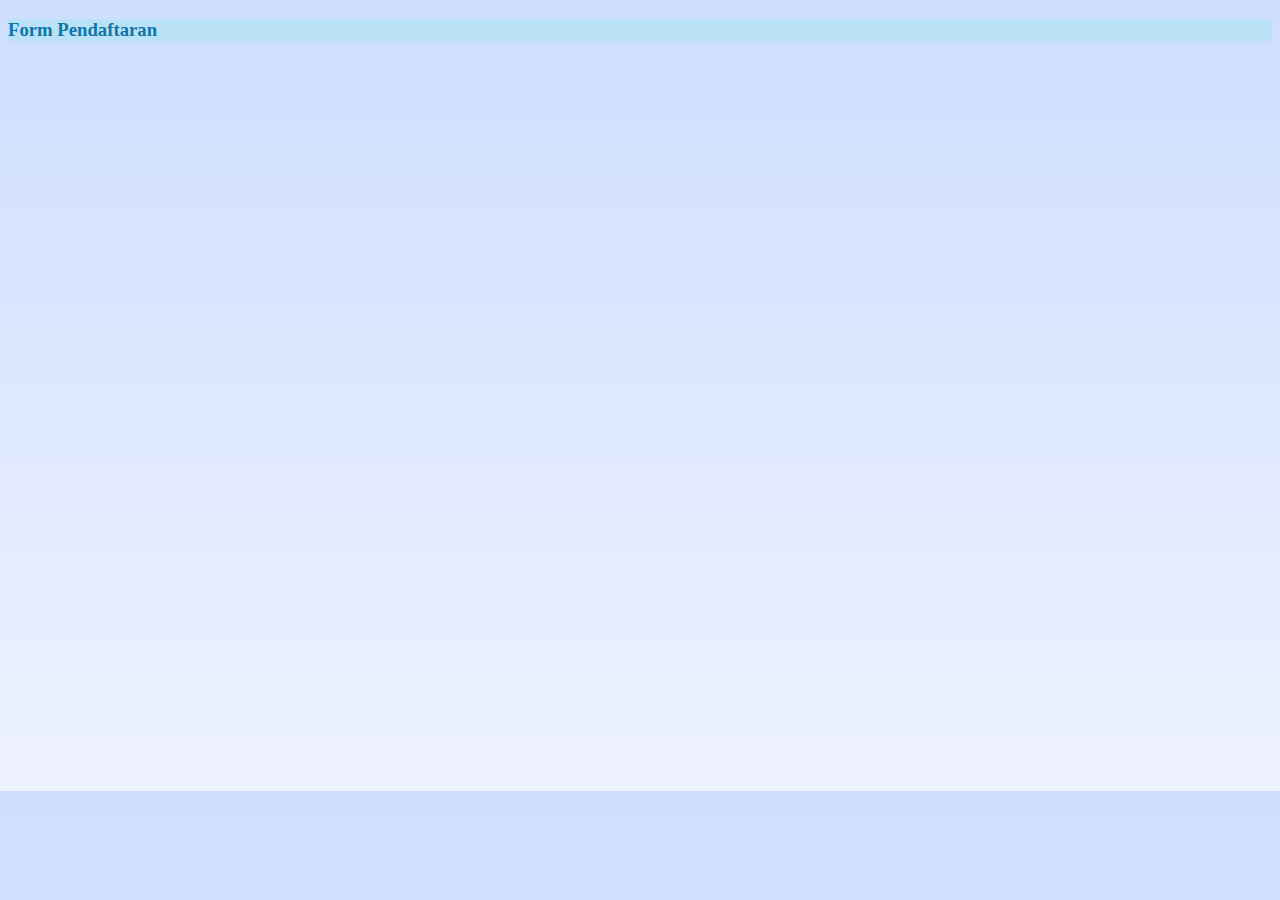
<file: daftar.html>
<!DOCTYPE html>
<html lang="en">

<head>
    <meta charset="UTF-8">
    <meta http-equiv="X-UA-Compatible" content="IE=edge">
    <meta name="viewport" content="width=device-width, initial-scale=1.0">
    <link rel="stylesheet" href="css/style.css">
    <link href="https://cdn.jsdelivr.net/npm/bootstrap@5.1.3/dist/css/bootstrap.min.css" rel="stylesheet" integrity="sha384-1BmE4kWBq78iYhFldvKuhfTAU6auU8tT94WrHftjDbrCEXSU1oBoqyl2QvZ6jIW3" crossorigin="anonymous" />
    <link rel="stylesheet" href="https://cdnjs.cloudflare.com/ajax/libs/font-awesome/4.7.0/css/font-awesome.min.css">
    <link rel="stylesheet" href="css/style.css">
    <title>PPDB SMK Al-Malikus Sholeh</title>
</head>

<body class="form-daftar">

    <div class="row mt-4 mb-4 my-auto">

        <div class="col-md-6 mx-auto">
            <div class="card">
                <div class="card-header">
                    <h3 class="heading text-center">Form Pendaftaran</h3>
                </div>
                <div class="card-body">
                
                <!-- <iframe
                id="JotFormIFrame-220164779582464"
                title="Student Registration Form in Indonesian"
                onload="window.parent.scrollTo(0,0)"
                allowtransparency="true"
                allowfullscreen="true"
                allow="geolocation; microphone; camera"
                src="https://form.jotform.com/220164779582464"
                frameborder="0"
                style="
                min-width: 100%;
                height:539px;
                border:none;"
                scrolling="no"
            >
                </iframe> -->
                <iframe src="https://docs.google.com/forms/d/e/1FAIpQLSfYpv02oj97TzzrTrcELfgwxAu8NNK0KS2Z0CFs0jJ0RMcLJw/viewform?embedded=true" style="width:100%; height:80vh;" frameborder="0" marginheight="0" marginwidth="0">Memuat…</iframe>
                 <script type="text/javascript">
                var ifr = document.getElementById("JotFormIFrame-220164779582464");
                if (ifr) {
                var src = ifr.src;
                var iframeParams = [];
                if (window.location.href && window.location.href.indexOf("?") > -1) {
                    iframeParams = iframeParams.concat(window.location.href.substr(window.location.href.indexOf("?") + 1).split('&'));
                }
                if (src && src.indexOf("?") > -1) {
                    iframeParams = iframeParams.concat(src.substr(src.indexOf("?") + 1).split("&"));
                    src = src.substr(0, src.indexOf("?"))
                }
                iframeParams.push("isIframeEmbed=1");
                ifr.src = src + "?" + iframeParams.join('&');
                }
                window.handleIFrameMessage = function(e) {
                if (typeof e.data === 'object') { return; }
                var args = e.data.split(":");
                if (args.length > 2) { iframe = document.getElementById("JotFormIFrame-" + args[(args.length - 1)]); } else { iframe = document.getElementById("JotFormIFrame"); }
                if (!iframe) { return; }
                switch (args[0]) {
                    case "scrollIntoView":
                    iframe.scrollIntoView();
                    break;
                    case "setHeight":
                    iframe.style.height = args[1] + "px";
                    break;
                    case "collapseErrorPage":
                    if (iframe.clientHeight > window.innerHeight) {
                        iframe.style.height = window.innerHeight + "px";
                    }
                    break;
                    case "reloadPage":
                    window.location.reload();
                    break;
                    case "loadScript":
                    if( !window.isPermitted(e.origin, ['jotform.com', 'jotform.pro']) ) { break; }
                    var src = args[1];
                    if (args.length > 3) {
                        src = args[1] + ':' + args[2];
                    }
                    var script = document.createElement('script');
                    script.src = src;
                    script.type = 'text/javascript';
                    document.body.appendChild(script);
                    break;
                    case "exitFullscreen":
                    if      (window.document.exitFullscreen)        window.document.exitFullscreen();
                    else if (window.document.mozCancelFullScreen)   window.document.mozCancelFullScreen();
                    else if (window.document.mozCancelFullscreen)   window.document.mozCancelFullScreen();
                    else if (window.document.webkitExitFullscreen)  window.document.webkitExitFullscreen();
                    else if (window.document.msExitFullscreen)      window.document.msExitFullscreen();
                    break;
                }
                var isJotForm = (e.origin.indexOf("jotform") > -1) ? true : false;
                if(isJotForm && "contentWindow" in iframe && "postMessage" in iframe.contentWindow) {
                    var urls = {"docurl":encodeURIComponent(document.URL),"referrer":encodeURIComponent(document.referrer)};
                    iframe.contentWindow.postMessage(JSON.stringify({"type":"urls","value":urls}), "*");
                }
                };
                window.isPermitted = function(originUrl, whitelisted_domains) {
                var url = document.createElement('a');
                url.href = originUrl;
                var hostname = url.hostname;
                var result = false;
                if( typeof hostname !== 'undefined' ) {
                    whitelisted_domains.forEach(function(element) {
                        if( hostname.slice((-1 * element.length - 1)) === '.'.concat(element) ||  hostname === element ) {
                            result = true;
                        }
                    });
                    return result;
                }
                };
                if (window.addEventListener) {
                window.addEventListener("message", handleIFrameMessage, false);
                } else if (window.attachEvent) {
                window.attachEvent("onmessage", handleIFrameMessage);
                }
                </script>

                </div>

            </div>
        </div>
    </div>

</body>
<!-- Option 1: Bootstrap Bundle with Popper -->
<script src="https://cdn.jsdelivr.net/npm/bootstrap@5.1.3/dist/js/bootstrap.bundle.min.js" integrity="sha384-ka7Sk0Gln4gmtz2MlQnikT1wXgYsOg+OMhuP+IlRH9sENBO0LRn5q+8nbTov4+1p" crossorigin="anonymous"></script>

</html>
</file>
<file: css/style.css>
nav.navbar{
    background-color: #fff;
    /* background-color:rgba(255, 255, 255, 0.7); */
}
section#about,
section#gallery,
section#contact,
section#data-siswa,
section#data-guru,
section#profil{
    background-color:rgb(228, 244, 252);
}
section#about > h3,
section#gallery > h3,
section#contact > h3,
.footer
{
    color:rgb(82, 82, 82);
    background-color:rgb(154, 218, 250);
}

.card .card-header{
    background-color: rgb(186, 225, 245);
}

.fa{
    opacity: 0.5;
}

.fa:hover{
   
    opacity: 1;
}

h3.heading, h4.heading, h5.heading{
    color:rgb(15, 118, 170);
}

body.form-daftar{
    background-image: linear-gradient(#CDDEFF, #EEF2FF);
}

.col-md-3{
    padding-top: 0.5rem;
    padding-bottom: 0.5rem;
}
</file>
